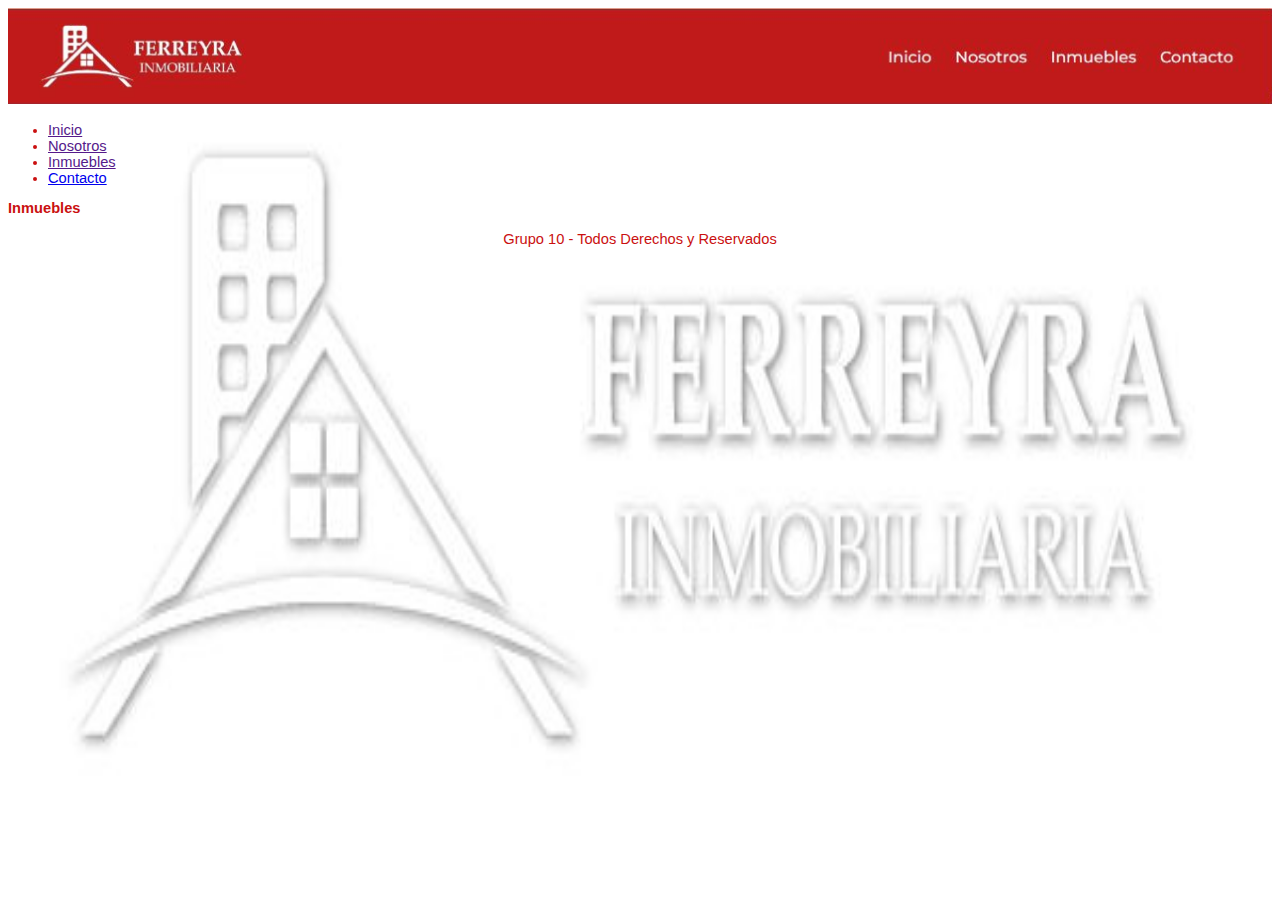
<file: index.html>
<!DOCTYPE html>
<html lang="es">
<head>
    <meta charset="UTF-8">
    <meta http-equiv="X-UA-Compatible" content="IE=edge">
    <meta name="viewport" content="width=device-width, initial-scale=1.0">
    <link rel="stylesheet" href="css/style.css">
    <link rel="shorcut icon" href="icons/edificio.ico" type="image/x-icon">
    <title>Inmobiliaria Ferreyra</title>
    <style>
        body{
            background-image: url(img/logo\ de\ fondo.png);
            }   
    </style>
</head>
<body>
        <!--Barra menu-->
    <header class="barra">
        <img class="logo" src="img/logo largo-09.png" alt="Logo Inmobiliaria" width="100%">
        <nav class="menu">
          <ul class="menu__lista">
            <li class="menu__item"><a class="menu__link" href="">Inicio</a></li>
            <li class="menu__item"><a class="menu__link" href="">Nosotros</a></li>
            <li class="menu__item"><a class="menu__link" href="">Inmuebles</a></li>
            <li class="menu__item"><a class="menu__link" href=""><a href="contactenos.html">Contacto</a></li>
          </ul>
        </nav>
    </header>
  <!--  <nav>
        <a href="index.html">Home</a>
        <a href="contactenos.html">Contactenos</a>
    </nav>
   -->
   
  <!--Inmuebles-->
  <p><b>Inmuebles</b></p>



   <footer>
      <p align="center">Grupo 10 - Todos Derechos y Reservados</p>
   </footer>
</body>
</html>
</file>
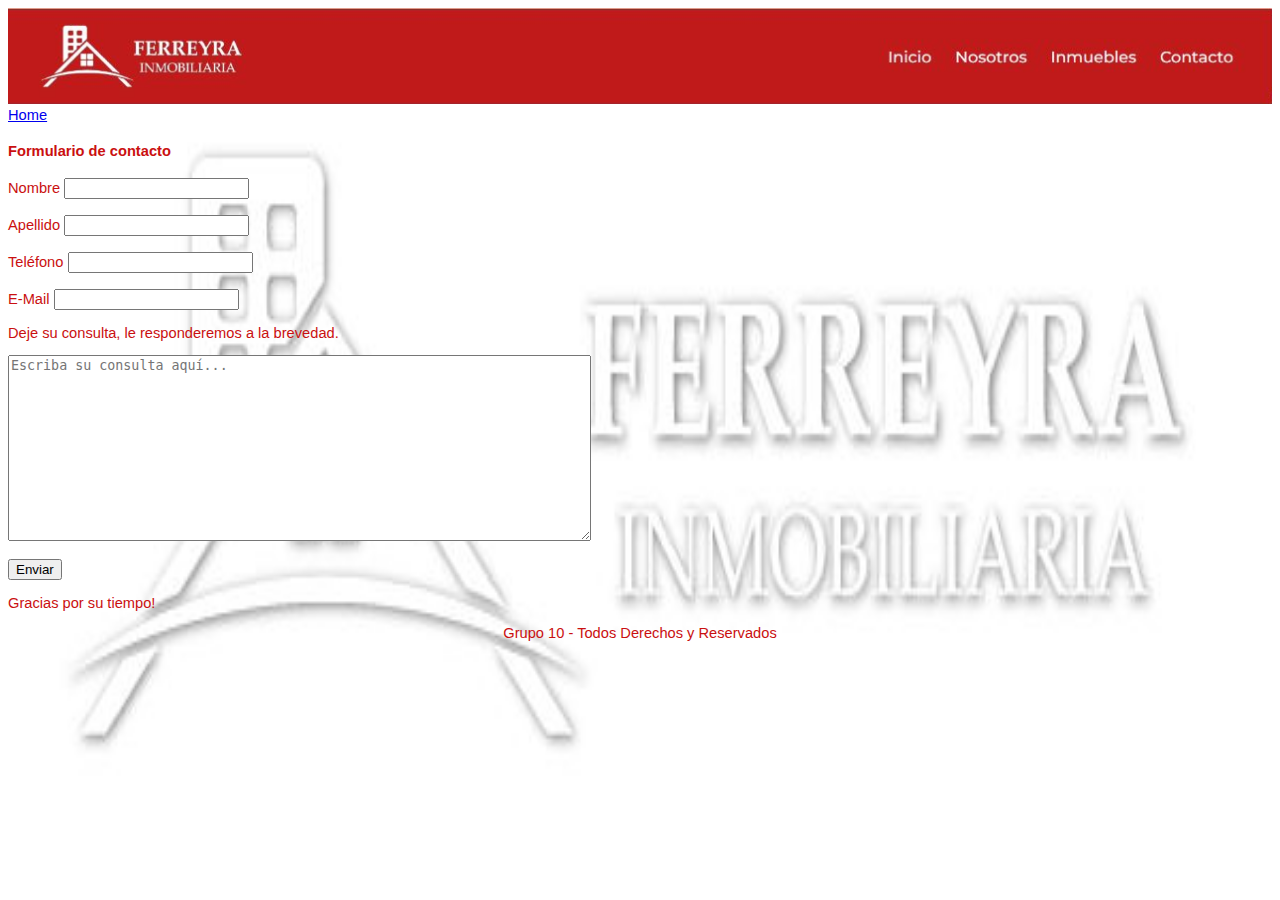
<file: contactenos.html>
<!DOCTYPE html>
<html lang="es">
<head>
    <meta charset="UTF-8">
    <meta http-equiv="X-UA-Compatible" content="IE=edge">
    <meta name="viewport" content="width=device-width, initial-scale=1.0">
    <link rel="stylesheet" href="css/style.css">
    <link rel="shorcut icon" href="icons/edificio.ico" type="image/x-icon">
    <title>Inmobiliaria Ferreyra</title>
    <style>
        body{
            background-image: url(img/logo\ de\ fondo.png);
            }   
    </style>
</head>
<body>
    <header>
        <img class="logo" src="img/logo largo-09.png" alt="Logo Inmobiliaria" width="100%">
    </header>

    <nav>
        <a href="index.html">Home</a>
    </nav>

    <section>
        <h4>Formulario de contacto</h4>
        <form action="" method="post">
            <label for="name">Nombre</label>
            <input type="text" name="nombre" id="name" required>
            <br>
            <br>
            <label for="apell">Apellido</label>
            <input type="text" name="apell" id="apell" required>
            <br>
            <br>
            <label for="telef">Teléfono</label>
            <input type="number" name="telef" id="telef" min="0">
            <br>
            <br>
            <label for="mail">E-Mail</label>
            <input type="email" name="mail" id="mail" required>
            <br>
            <p>Deje su consulta, le responderemos a la brevedad.</p>
            <label for="cons"></label>
            <form method="post"> 
                <textarea name="cons" id="" cols="70" rows="12" maxlength="355" placeholder="Escriba su consulta aquí..."></textarea>
            </form>
            <p><input type="submit" value="Enviar"></p>
            <p>Gracias por su tiempo!</p>
        </form>
    </section>

    <footer>
        <p align="center">Grupo 10 - Todos Derechos y Reservados</p>
    </footer>
</body>
</html>
</file>
<file: css/style.css>
body{
    background-color: rgb(246, 238, 253);
    background-repeat: no-repeat;
    background-size: 100% 100%;
    background-position: center;
    background-attachment: fixed;
    font-family: Verdana, Arial, Helvetica, sans-serif;
    font-size: 11pt;
    color: rgb(202, 16, 16);
}

header{
    font-family: Verdana, Arial, Helvetica, sans-serif;
    font-size: 11pt;
    color: rgb(202, 16, 16);
}

nav{
    font-family: Verdana, Arial, Helvetica, sans-serif;
    font-size: 11pt;
    color: rgb(202, 16, 16);
}
</file>
